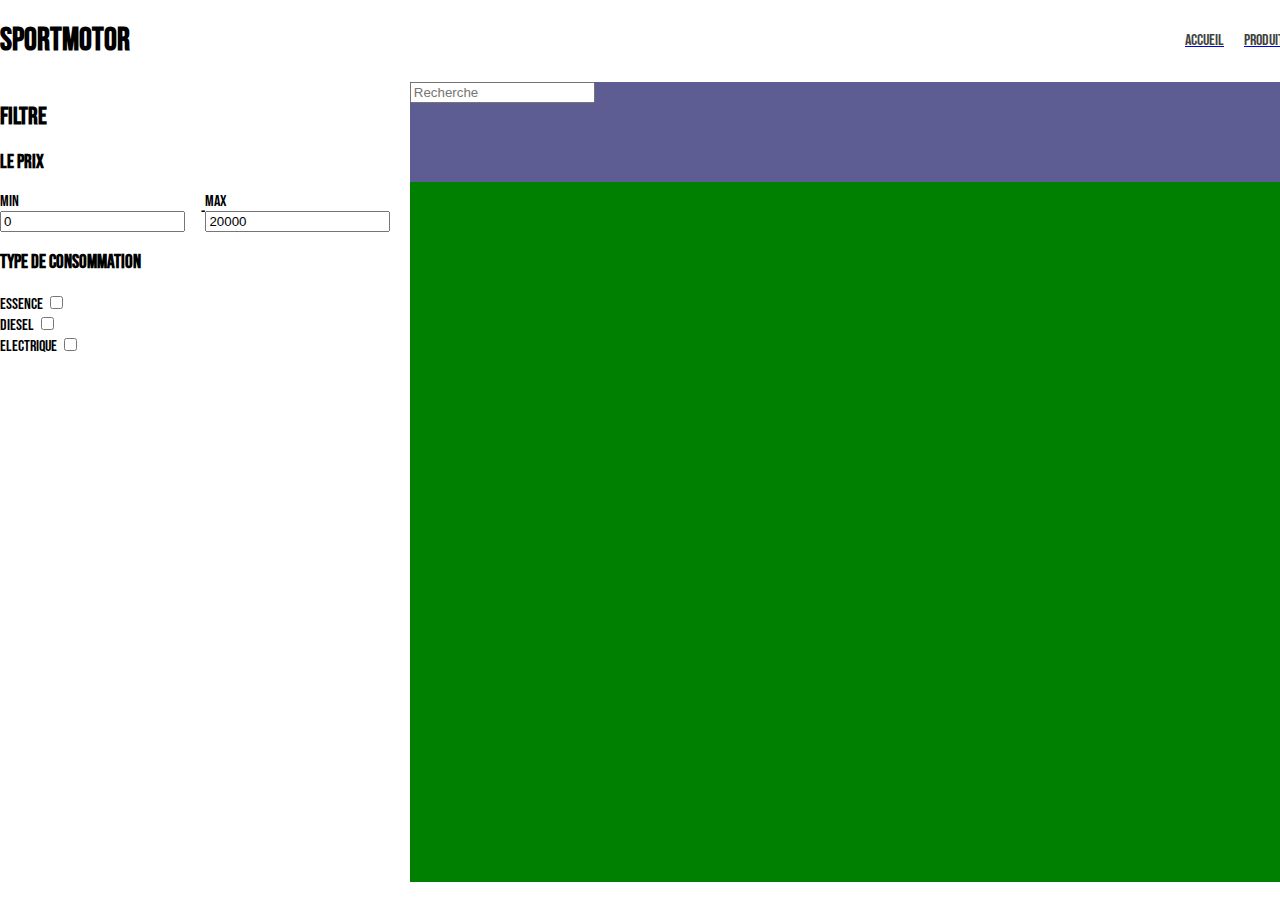
<file: frontend/pages/market.html>
<!DOCTYPE html>
<html lang="en">
<head>
    <meta charset="UTF-8">
    <meta http-equiv="X-UA-Compatible" content="IE=edge">
    <meta name="viewport" content="width=device-width, initial-scale=1.0">
    <title>SportMotor</title>

    <link rel="stylesheet" href="../css/all.css">
    <link rel="stylesheet" href="../css/market.css">

    <link rel="preconnect" href="https://fonts.googleapis.com">
    <link rel="preconnect" href="https://fonts.gstatic.com" crossorigin>
    <link href="https://fonts.googleapis.com/css2?family=Bebas+Neue&display=swap" rel="stylesheet">
    <link rel="stylesheet" href="https://unicons.iconscout.com/release/v4.0.0/css/line.css">
</head>
<body>
    <header>
        <nav>
            <h1>SportMotor</h1>
            <div class="grp1">
                <ul class="navigation">
                    <a href="../../index.html"><li>Accueil</li></a>
                    <a href="./market.html"><li>Produit</li></a>
                    <a href="#"><li>Contact</li></a>
                </ul>
                <div>
                    <i class="uil uil-user"></i>
                </div>
            </div>
        </nav>
    </header>
    <section>
        <div id="filtre">
            <h2>Filtre</h2>
            <div class="filtre prix">
                <h3 class="titreFiltre">Le prix</h3>
                <div class="entrePrix">
                    <div class="champsPrix">
                        <span>Min</span>
                        <input type="number" value="0" name="prixmin" class="inputNum prixMin">
                    </div>
                    <div id="separator">-</div>
                    <div class="champsPrix">
                        <span>Max</span>
                        <input type="number" value="20000" name="prixmax" class="inputNum prixMax">
                    </div>
                </div>
            </div>
            <div class="filtre categories">
                <h3>type de consommation</h3>
                <div>
                    <label>Essence</label>
                    <input type="checkbox" name="essence" id="essence"> <br>
                    <label>Diesel</label>
                    <input type="checkbox" name="diesel" id="diesel"> <br>
                    <label>Electrique</label>
                    <input type="checkbox" name="electrique" id="electrique">
                </div>
            </div>
        </div>
        <div id="product">
            <div class="filtre recherche">
                <div><input type="text" placeholder="Recherche"><i class="uil uil-search"></i></div>
            </div>
            <div class="affiche product">
                <!-- affiche les produits -->
            </div>
        </div>
    </section>
</body>
</html>
</file>
<file: frontend/css/all.css>
:root {
    --color-primary: rgb(153, 59, 0);
    --color-accompagnement: rgb(65, 65, 65);
}

body {
    font-family: 'Bebas Neue', cursive;
    width: 1366px;
    margin: 0px auto;
    padding: 0;
}

p {
    font-size: 20px;
}

ul{
    list-style: none;
    text-decoration: none;
}

li{
    padding-right: 20px;
    color: var(--color-accompagnement);
}
</file>
<file: frontend/css/market.css>
nav {
    display: flex;
    justify-content: space-between;
    align-items: center;
}

.grp1 {
    width: 80%;
    display: flex;
    justify-content: space-between;
    align-items: center;
}

.navigation {
    width: 100%;
    display: flex;
    justify-content: end;
}

section{
    display: flex;
    justify-content: space-between;
    align-items: center;
    height: calc(100vh - 100px);
}

#filtre {
    width: 30%;
    height: 100%;
}

.entrePrix {
    display: flex;
    justify-content: space-between;
    align-items: center;
}

#product{
    width: 70%;
    background-color: green;
    height: 100%;
}

.recherche {
    background-color: rgb(93, 93, 148);
    height: 100px;
    width: 100%;
}
</file>
